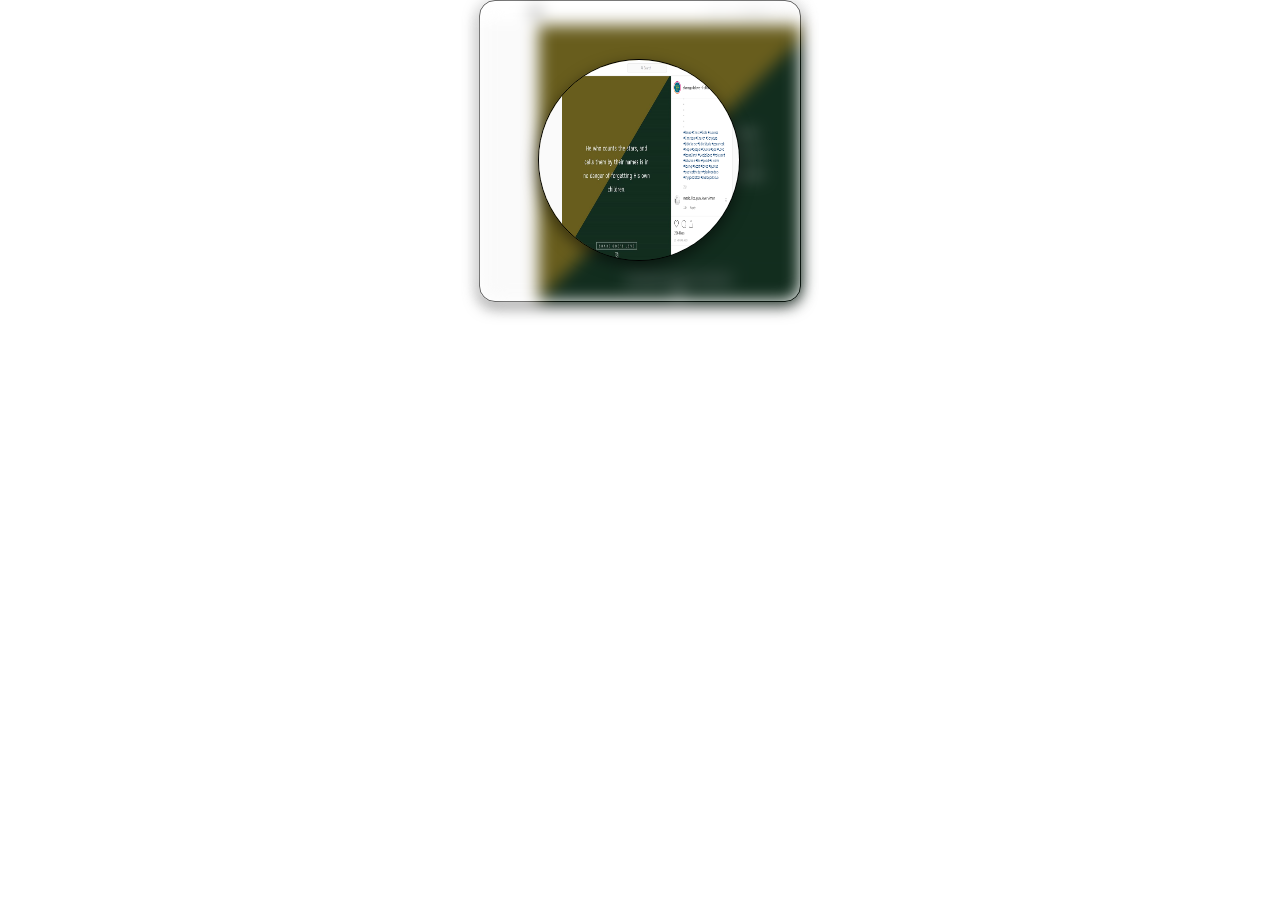
<file: blurEffect/index.html>
<!DOCTYPE html>
<html lang="en">

<head>
    <meta charset="UTF-8">
    <meta name="viewport" content="width=device-width, initial-scale=1.0">
    <meta http-equiv="X-UA-Compatible" content="ie=edge">
    <title>Blur effect</title>
    <style>
        body {
            margin: 0;
            padding: 0;
        }

        section {
            max-height: 100vh;
            display: flex;
            align-items: center;
            justify-content: center;
            z-index: 1;

        }

        .con {
            position: relative;
            width: 320px;
            border-radius:16px;
            height: 300px;
            border:1px solid #000;
            box-shadow: 0 5px 15px rgba(0, 0, 0, 0.5);
            z-index: 3;
        }

        .con::before {
            content: '';
            position: absolute;
            top: 0px;
            left: 0px;
            right: 0px;
            bottom: 0px;
            filter: blur(8px);
            background-image: url(posdesig.PNG);
            border-radius: 16px;
            background-repeat: no-repeat;
            background-size: cover;

        }

        
        .des {
            width: 200px;
            height: 200px;
            box-shadow: 0px 5px 15px rgba(0, 0, 0, 0.5);
            position: relative;
            vertical-align: center;
            margin-left: 18%;
           
            border-radius: 50%;
            border:1px solid #000;
            margin-top: 18%;
           
        }
    </style>
</head>

<body>
    <section>
        <div class="con">
            <img src="posdesig.PNG" class="des"></img>
            
        </div>
    </section>
</body>

</html>
</file>
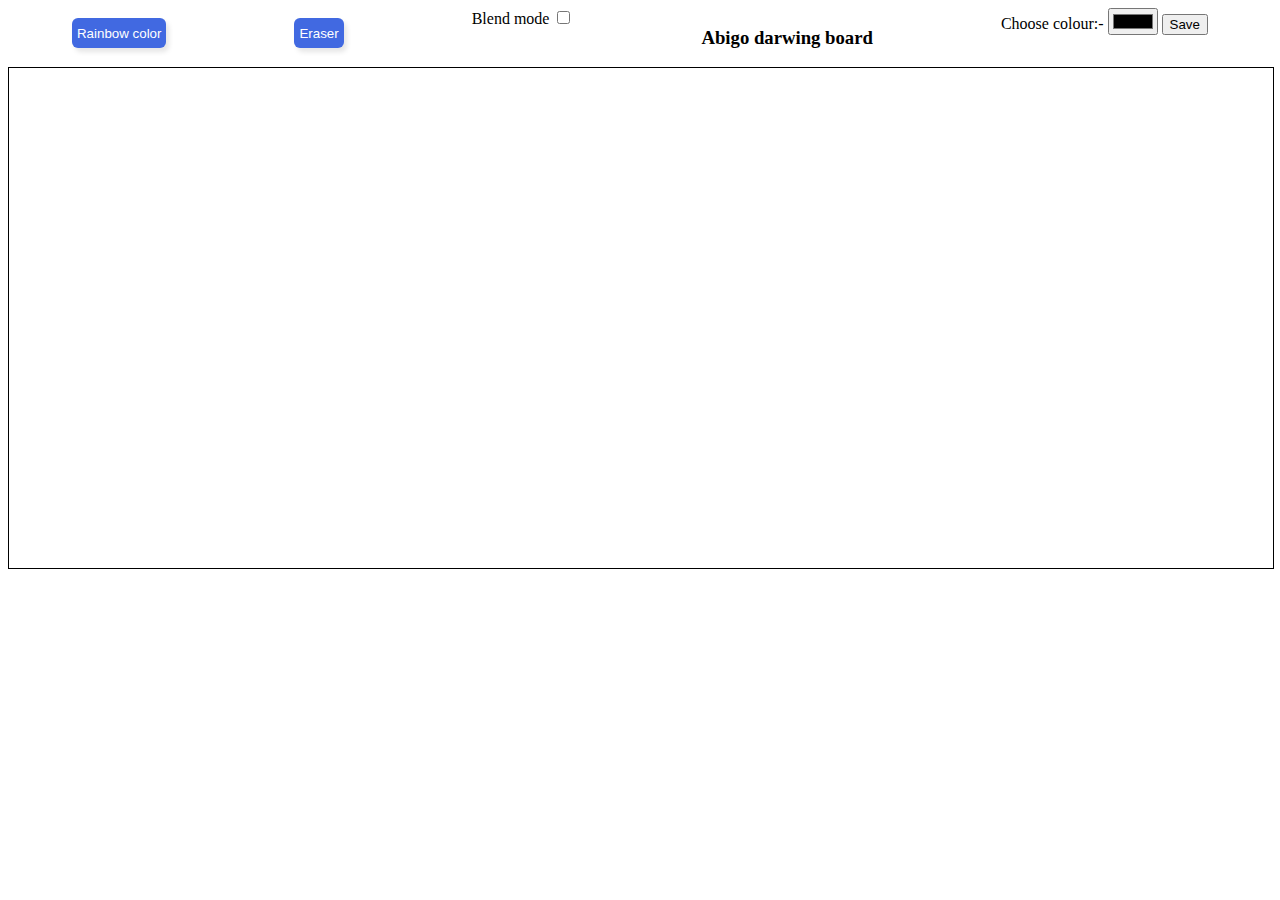
<file: canvas/index.html>
<!DOCTYPE html>
<html lang="en">
<head>
    <meta charset="UTF-8">
    <meta name="viewport" content="width=device-width, initial-scale=1.0">
    <meta http-equiv="X-UA-Compatible" content="ie=edge">
    <title>Canvas tutorial</title>
    <style>
        .flex{
            display: flex;
            flex-direction: row;
            justify-content: space-around;
            align-content: center;
        }
        .rain{
            background: royalblue;
            padding: 5px;
            border:none;
            width:auto;
            height: 30px;
            color:#fff;
            box-shadow: 3px 4px 5px rgba(0,0,0,0.1);
            border-radius:6px;
            margin-top: 10px
        }
    </style>
</head>
<body>
    <div class="flex">
        <button id="rainbow" class="rain">Rainbow color</button>
        <button id="eraser" class="rain">Eraser </button>
       <div>
           <label for="blend">Blend mode</label>
           <input type="checkbox" value="Blend mode" id="blend">
       </div>
        <h3>Abigo darwing board</h3>
        <form id="color_form">
                <label for="color">Choose colour:-</label>
                <input type="color" id="color" value="#0000">
                <button type="submit" >Save</button>

        </form>
       
    </div>
    <canvas id="canvas" style="border:1px solid #000;width:100%;height:500px"></canvas>
  

    <script src="script.js"> </script>
</body>
</html>
</file>
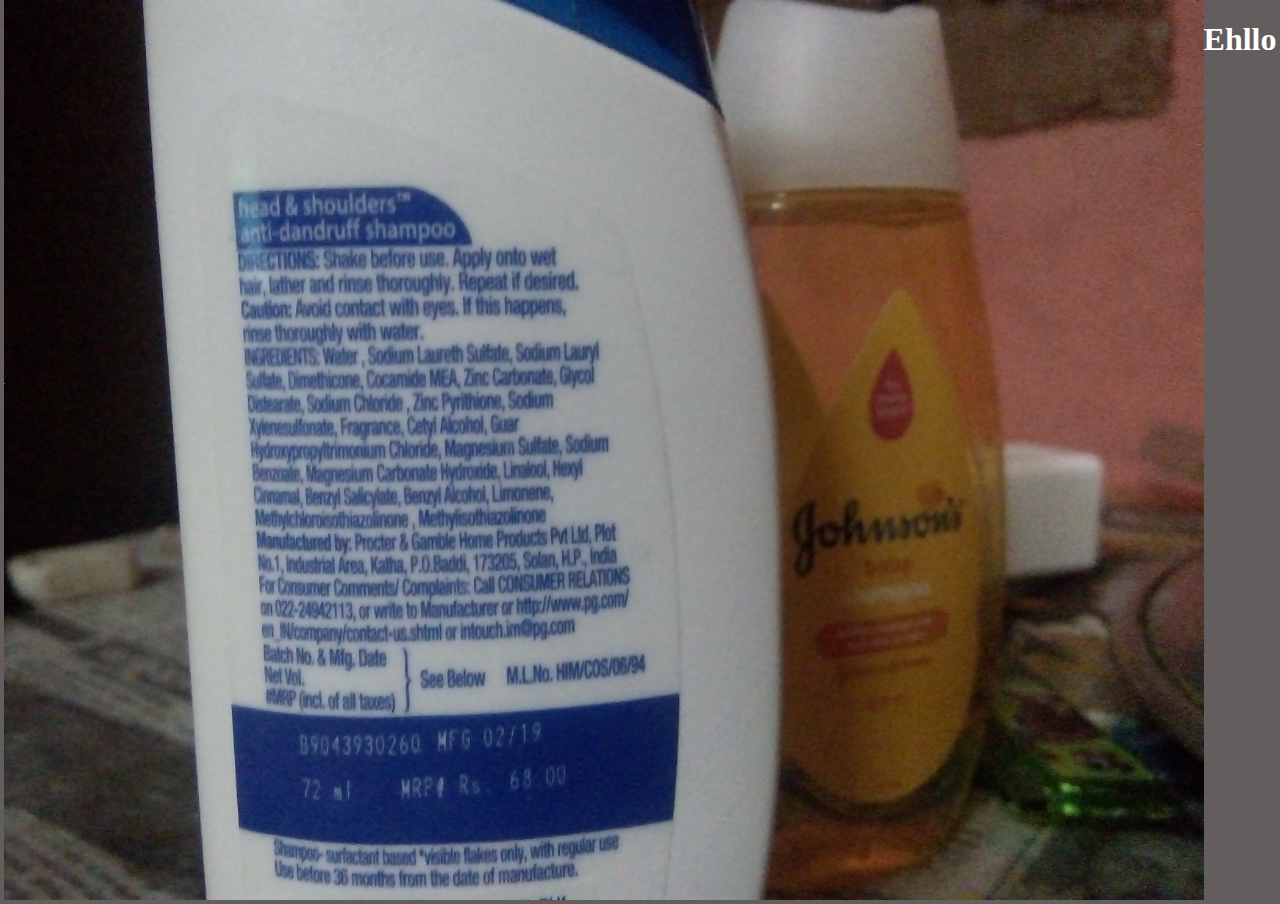
<file: imageCanvas/index.html>
<!DOCTYPE html>
<html lang="en">
<head>
    <meta charset="UTF-8">
    <meta name="viewport" content="width=device-width, initial-scale=1.0">
    <meta http-equiv="X-UA-Compatible" content="ie=edge">
    <title>Image canvas</title>
    <style>
        *{
            box-sizing: border-box;
        }
        body{
            padding: 0;
            margin: 0;
            display: flex;
            justify-content: center;
            align-content: center;
            background: rgb( 100,  93,  94 );
        }
        #img{
           width:100%;
           height: auto;
          
           max-height: 100vh; 
        }
        .dm{
            color:white
        }
    </style>
</head>
<body>
    
   <div> <img src="images/IMG20190428192551.jpg" id="img" alt="Trail Image"/>
   
</div>
<h1 class="dm">Ehllo</h1>
    <script src="script.js"></script>
</body>
</html>
</file>
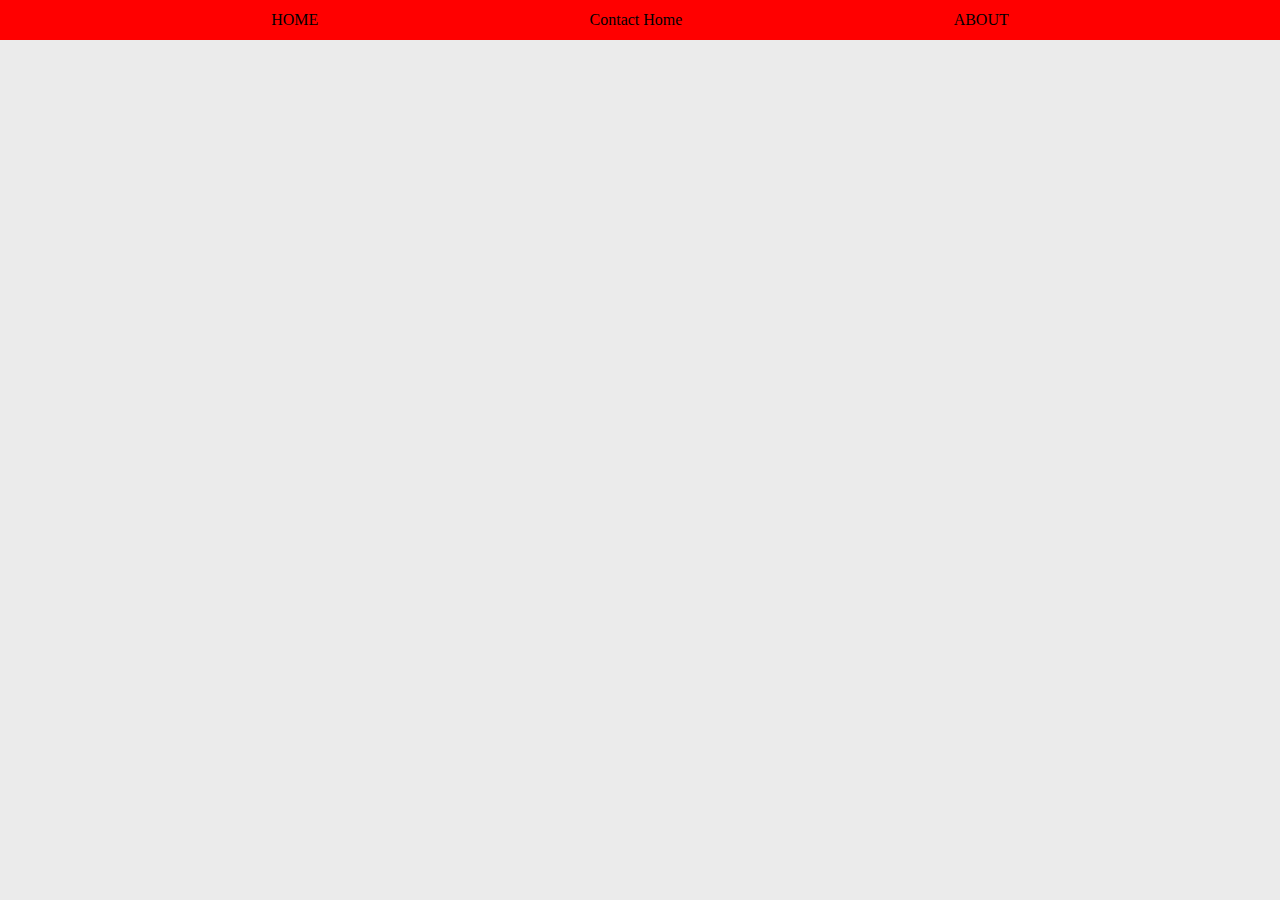
<file: CSS_GETBOundingClientRect/getBounding.html>
<html>
<head>
	<title>GetClientBoundingRect</title>
	<style type="text/css">
		:root{
			--top-property:'';
			--left-property:'';
			--width-property:'';
			--height-property:'';
		}
		body{
			padding: 0;
			margin: 0;
			background: #ebebeb;
		}
		.client{
			display: flex;
		    justify-content: space-evenly;
		    align-content: center;
		    line-height: 40px;
		    width: 100%;
		    height: 40px;
		   position: fixed;
		    background: red;
		    color: #fff;
		    top:0;
			left:0;
		    z-index: 1;
		}
		.high{
			transition : all .5s;
			position: relative;
			
			z-index: 2;
			
			background: #fff;
		}
		a{
			color:#000;
			text-decoration: none;
		}
		@keyframes scaleMe{
			0%{
				width:var(--width-property);
				top:var(--top-property);
				left:var(--left-property);
				height: var(--height-property);
				border-radius:16px;
			}
			100%{
				width: 100%;
				height: 100vh;
				top:0;
				left:0;
				border-radius:0;
			}
			
		}
		@keyframes reverse {
			0%{
				width: 100%;
				height: 100vh;
				top:var(--top-property);
				left:var(--left-property);
				border-radius:0;
			}
			100%{
				width:0;
				top:var(--top-property);
				left:var(--left-property);
				height: 0;
			}
		}
	</style>
</head>
<body>
	<div class="high"></div>
	<div class="client">
			<a href="#">HOME</a>
			<a href="#">Contact Home</a>
			<a href="#">ABOUT</a>
	</div>
	<script type="text/javascript">
	const a = document.querySelectorAll('a');
	const high = document.querySelector('.high')

	function handle () {
		let coords = this.getBoundingClientRect();
		console.log(coords)
		// high.style.width=`${coords.width}px`;
		// high.style.height=`${coords.height}px`;
		// high.style.transform = `translate(${coords.top}px,${coords.top}px) `;
		document.documentElement.style.setProperty('--top-property',coords.top)
		document.documentElement.style.setProperty('--left-property',coords.left)
		document.documentElement.style.setProperty('--width-property',coords.width)
		document.documentElement.style.setProperty('--height-property',coords.height)
		high.style.animation = `scaleMe .25s `;
		high.style.width=`100%`;
		high.style.height=`100vh`;		
	}
	a.forEach(e => e.addEventListener('click',handle))

	high.addEventListener('click',() => {	
		high.style.animation = `reverse .25s `;	
		high.style.width=`0%`;
		high.style.height=`0`;
	})
	</script>
</body>
</html>
</file>
